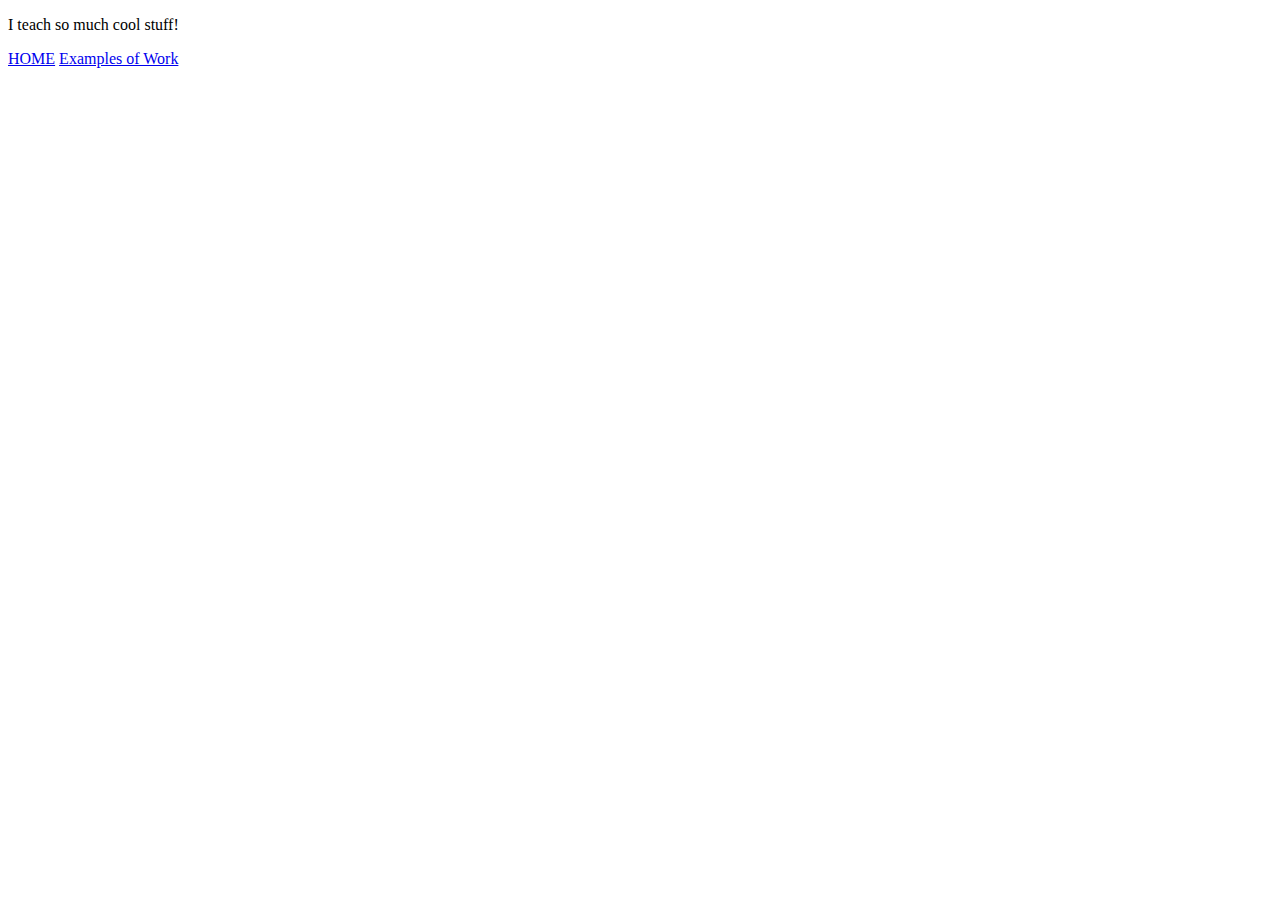
<file: pages/Examples_of_work.html>
<!doctype html>
<html lang="en">
  <head>
    <!-- Required meta tags -->
    <meta charset="utf-8">
    <meta name="viewport" content="width=device-width, initial-scale=1, shrink-to-fit=no">

    <!-- Bootstrap CSS -->
    <link rel="stylesheet" href="https://stackpath.bootstrapcdn.com/bootstrap/4.1.3/css/bootstrap.min.css" integrity="sha384-MCw98/SFnGE8fJT3GXwEOngsV7Zt27NXFoaoApmYm81iuXoPkFOJwJ8ERdknLPMO" crossorigin="anonymous">

    <title>Examples of my Work</title>
     </head>
<body>
    <p>I teach so much cool stuff!</p>
    <nav>
        <a href=".../index.html">HOME</a>
        <a href="#">Examples of Work</a>
    </nav>
    
</body>
</html>
</file>
